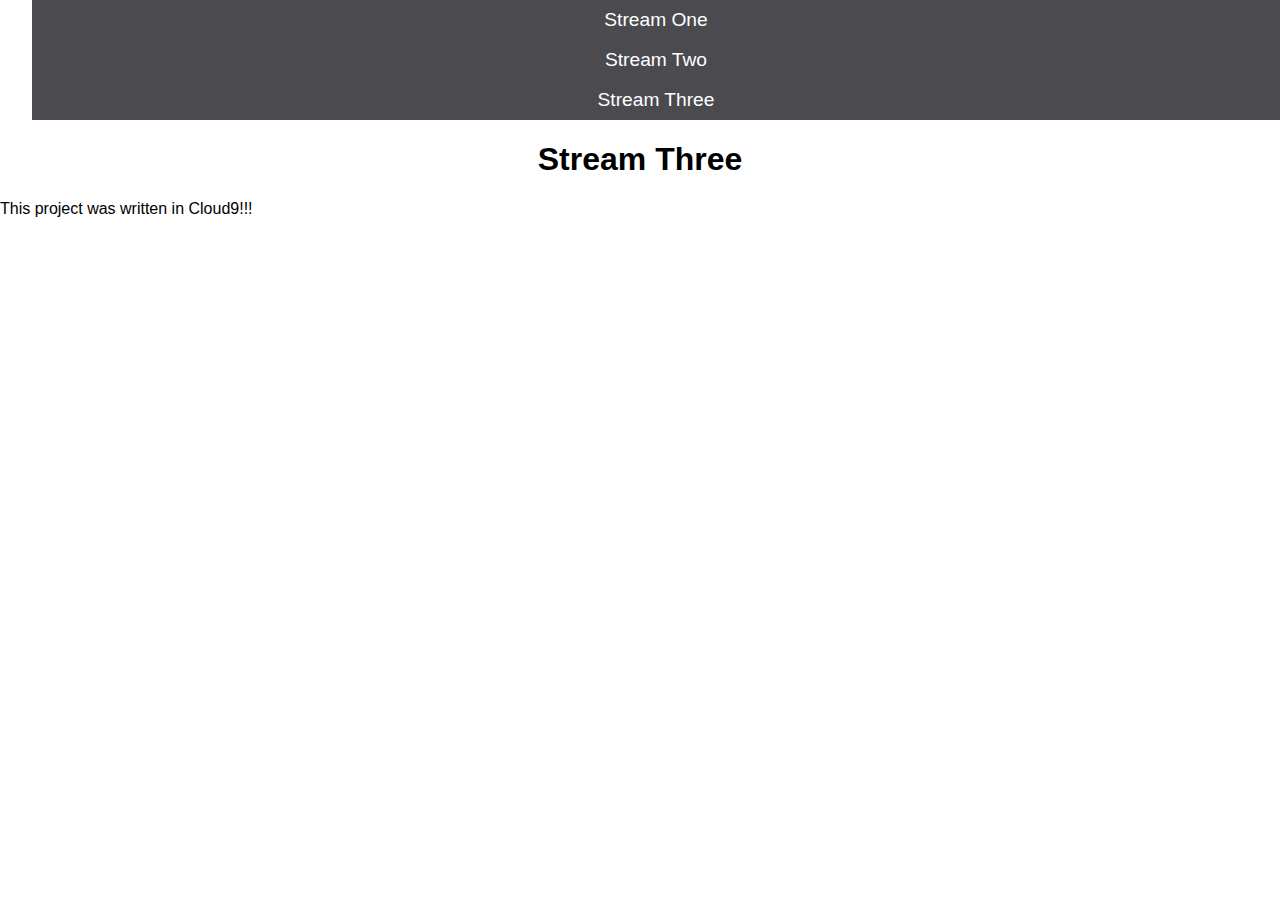
<file: stream-three.html>
<!DOCTYPE html>
<html>
	<head>
		<title>
			Hello World
		</title>
		<link rel="stylesheet" href="css/style.css" type="text/css" />
	</head>
	<body>
		<nav>
			<li>
				<ul><a href="index.html">Stream One</a></ul>
				<ul><a href="stream-two.html">Stream Two</a></ul>
				<ul><a href="stream-three.html">Stream Three</a>
				</ul>
			</li>
		</nav>
		<h1>Stream Three</h1>
		<p>This project was written in Cloud9!!!</p>
		
	</body>
</html>
</file>
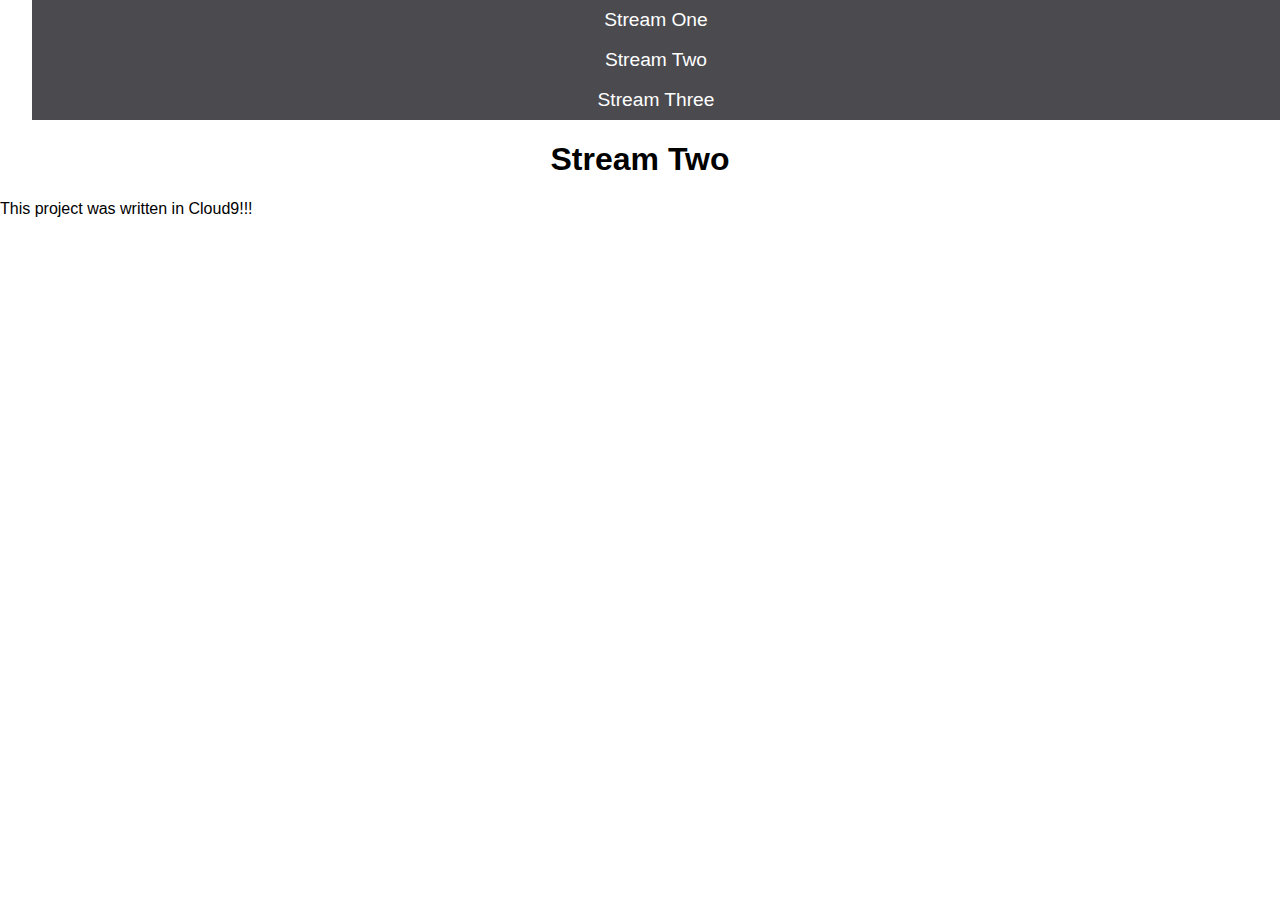
<file: stream-two.html>
<!DOCTYPE html>
<html>
	<head>
		<title>
			Hello World
		</title>
		<link rel="stylesheet" href="css/style.css" type="text/css" />
	</head>
	<body>
		<nav>
			<li>
				<ul><a href="index.html">Stream One</a></ul>
				<ul><a href="stream-two.html">Stream Two</a></ul>
				<ul><a href="stream-three.html">Stream Three</a>
				</ul>
			</li>
		</nav>
		<h1>Stream Two</h1>
		<p>This project was written in Cloud9!!!</p>
		
	</body>
</html>
</file>
<file: css/style.css>
body {
    margin: 0;
    padding: 0;
    font-family: 'Oswald', sans-serif;
}

nav ul {
    list-style: none;
    background-color: #4a4a4f;
    text-align: center;
    margin: 0;
    padding: 0;
}

nav li {
    font-size: 1.2em;
    line-height: 40px;
    margin-left: 2.5%;
    display: block;
    
}

nav a {
    text-decoration: none;
    color: #ffffff;
    display: block;
    
}

nav a:hover {
    background-color: #ffffff;
    color: #4a4a4f;
}

.card {
    float: left;
    width: 20%;
    margin-left: 10%;
}

.card a {
    text-align: center;
}

img {
    width: 100%;
}

h1 {
    text-align: center;
    
}
</file>
